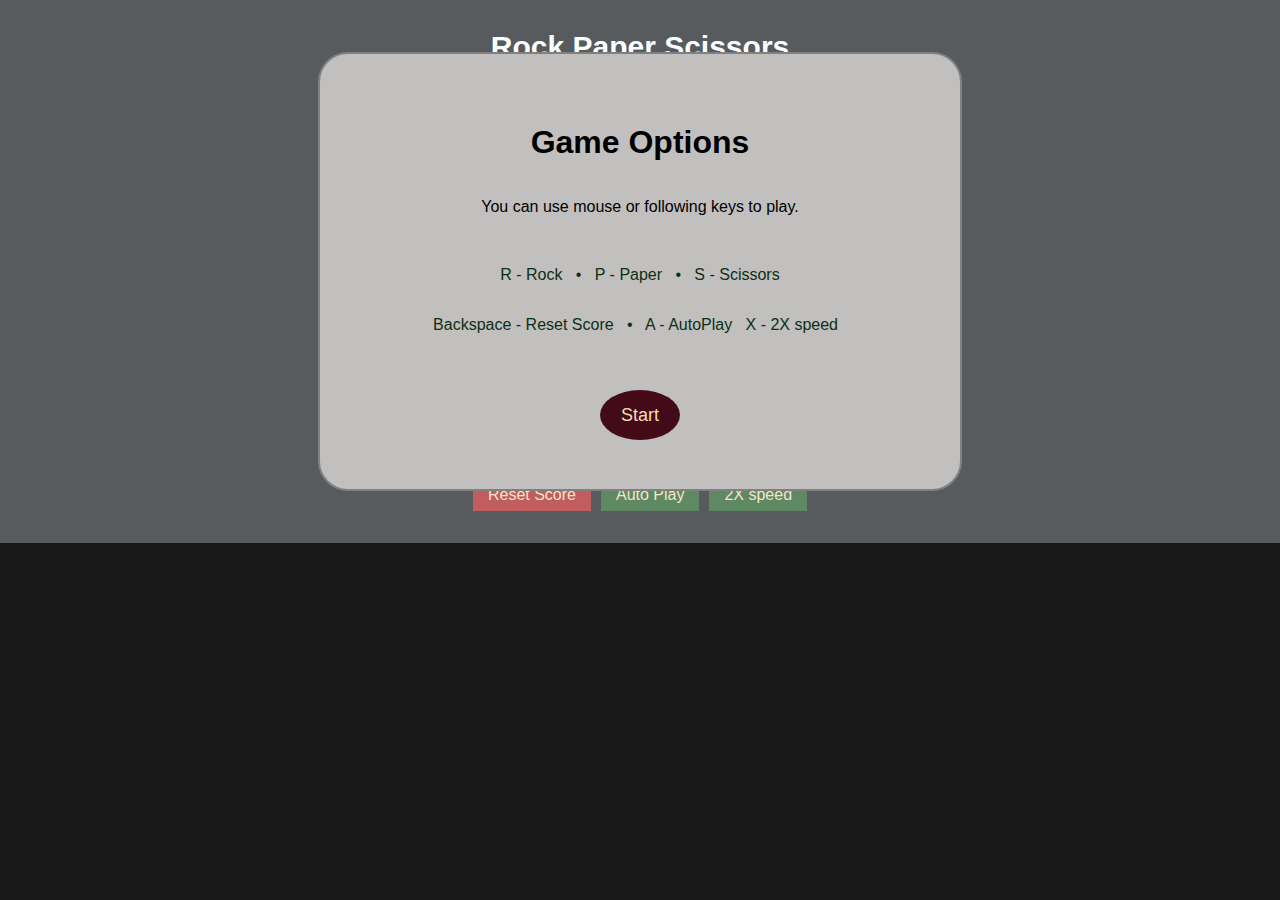
<file: index.html>
<!DOCTYPE html>
<html lang="en">
<head>
  <meta charset="UTF-8">
  <meta name="viewport" content="width=device-width, initial-scale=1.0">
  <title>Rock Paper Scissors</title>
  <link rel="stylesheet" href="style/style.css">
</head>

  <body>
    <div>
        <div class="css-title"><p class="game-title">Rock Paper Scissors</p></div>
      
      <div class="css-buttons">
          <button
          class="rock-button js-rock-button"><img class="move-icon" src="images/rock-emoji.png" alt=""></button>


          <button class="paper-button js-paper-button"><img  class="move-icon" src="images/paper-emoji.png" alt=""></button>

          <button 
          class="scissors-button js-scissors-button"><img class="move-icon" src="images/scissors-emoji.png" alt=""></button>

      </div>
      
      <div class="css-result"><p class="js-result result" >Let`s Go!</p></div>
      <div class="css-moves"><p class="js-moves"></p></div>
      <div class="css-score"><p class="js-score score"></p> </div>
      
      

      <div class="css-option-buttons">
        <button class="reset-button">Reset Score</button>

        <button class="auto-play">Auto Play</button>

        <button class="js-auto-speedup">2X speed</button>
      </div>

    <div class="css-check"><p class="js-check"></p></div>
        
    </div>
    
    <div class="int intr-box">
      <div class="intr-blur blur-css"></div>
      <div class="intr-cont cont-css"></div>
    </div>

    
    <script src="script/rock-paper-scissors.js"></script>
  </body>
</html>
</file>
<file: style/style.css>
body {
  background-color: rgb(24, 24, 24);
  color: white;
  font-family: Arial, Helvetica, sans-serif;
  display: flex;
  position:relative;
  align-items: center;
  justify-content: center;
  margin: 0px ;
}



.css-title {
  display: flex;
  flex-direction: column;
  align-items: center;
}

.css-buttons {
  display: flex;
  flex-direction: row;
  align-items: center;
  justify-content: center;
  gap: 50px;

}

.css-result,
.css-moves,
.css-score,
.css-check {
  display: flex;
  flex-direction: row;
  align-items: center;
  justify-content: center;
}

.css-option-buttons {
  display: flex;
  flex-direction: row;
  align-items: center;
  justify-content: center;
  gap: 10px;
}


.js-confirm-button {
  margin: 5px;
  height: 40px;
  width: 40px;
  padding: 5px 5px;
  cursor: pointer;
}

.check-decision {
  padding: 10px 10px;
  width: auto;
  border: 2px solid gray;
}

.game-title {
  font-weight: bold;
  font-size: 30px;
}

.rock-button,
.paper-button,
.scissors-button {
  border:3px solid white;
  background-color: transparent;
  border-radius: 50%;
  height: 120px;
  width: 120px;
  margin: 5px;
  cursor: pointer;
  margin-bottom: 40px;
}

.move-icon {
  height: 50px;
}

.reset-button,
.auto-play,
.js-auto-speedup {
  background-color: solid white;
  border: none;
  padding: 7px 15px;
  font-size: 16px;
  cursor: pointer;
  
}

.reset-button:hover,
.auto-play:hover,
.js-auto-speedup:hover {
  border: 2px solid rgb(249, 211, 27);
  transition: 0.2s;
}

.reset-button {
  background-color: rgb(174, 26, 26);
  color: wheat;
  transition: 0.2s;
}

.reset-button:active {
  padding: 9px 17px ;
  transition-timing-function: ease-in-out;
}



.auto-play,
.js-auto-speedup {
  background-color: rgb(32, 90, 32);
  color: wheat;
}

.auto-play-off,
.js-auto-speedup-off {
  background-color: rgb(174, 26, 26);
  color: wheat;
}

.result {
  font-size: 30px;
  font-weight: bold;
}

.score {
  margin-top: 60px;
  font-size: 16px;
  
}




.intr-box {
  display: flex;
  position: absolute;
  height: 100%;
  width: 100%;
  justify-content: center;
  align-items: center;
}

.blur-css {
  display: flex;
  position: absolute;
  height: 100%;
  width: 100%;
  justify-content: center;
  align-items: center;
  background-color: aliceblue;
  opacity: 0.3;
}


.cont-css {
  display: flex;
  position: absolute;
  justify-content: center;
  align-items: center;
  flex-direction: column;
  height: 80%;
  width: 50%;
  background-color: rgb(194, 191, 191);
  border: 2px solid gray;
  border-radius: 30px;
  color: black;
}


.inst-line {
  color: rgb(13, 47, 19);
}

.start-intro {
  background-color: rgb(67, 11, 24);
  border: none;
  color: wheat;
  font-size: large;
  border-radius: 50%;
  margin-top: 40px;
  height: 50px;
  width: 80px;
  cursor: pointer;
}

.start-intro:hover {
  opacity: 0.9;
}
</file>
